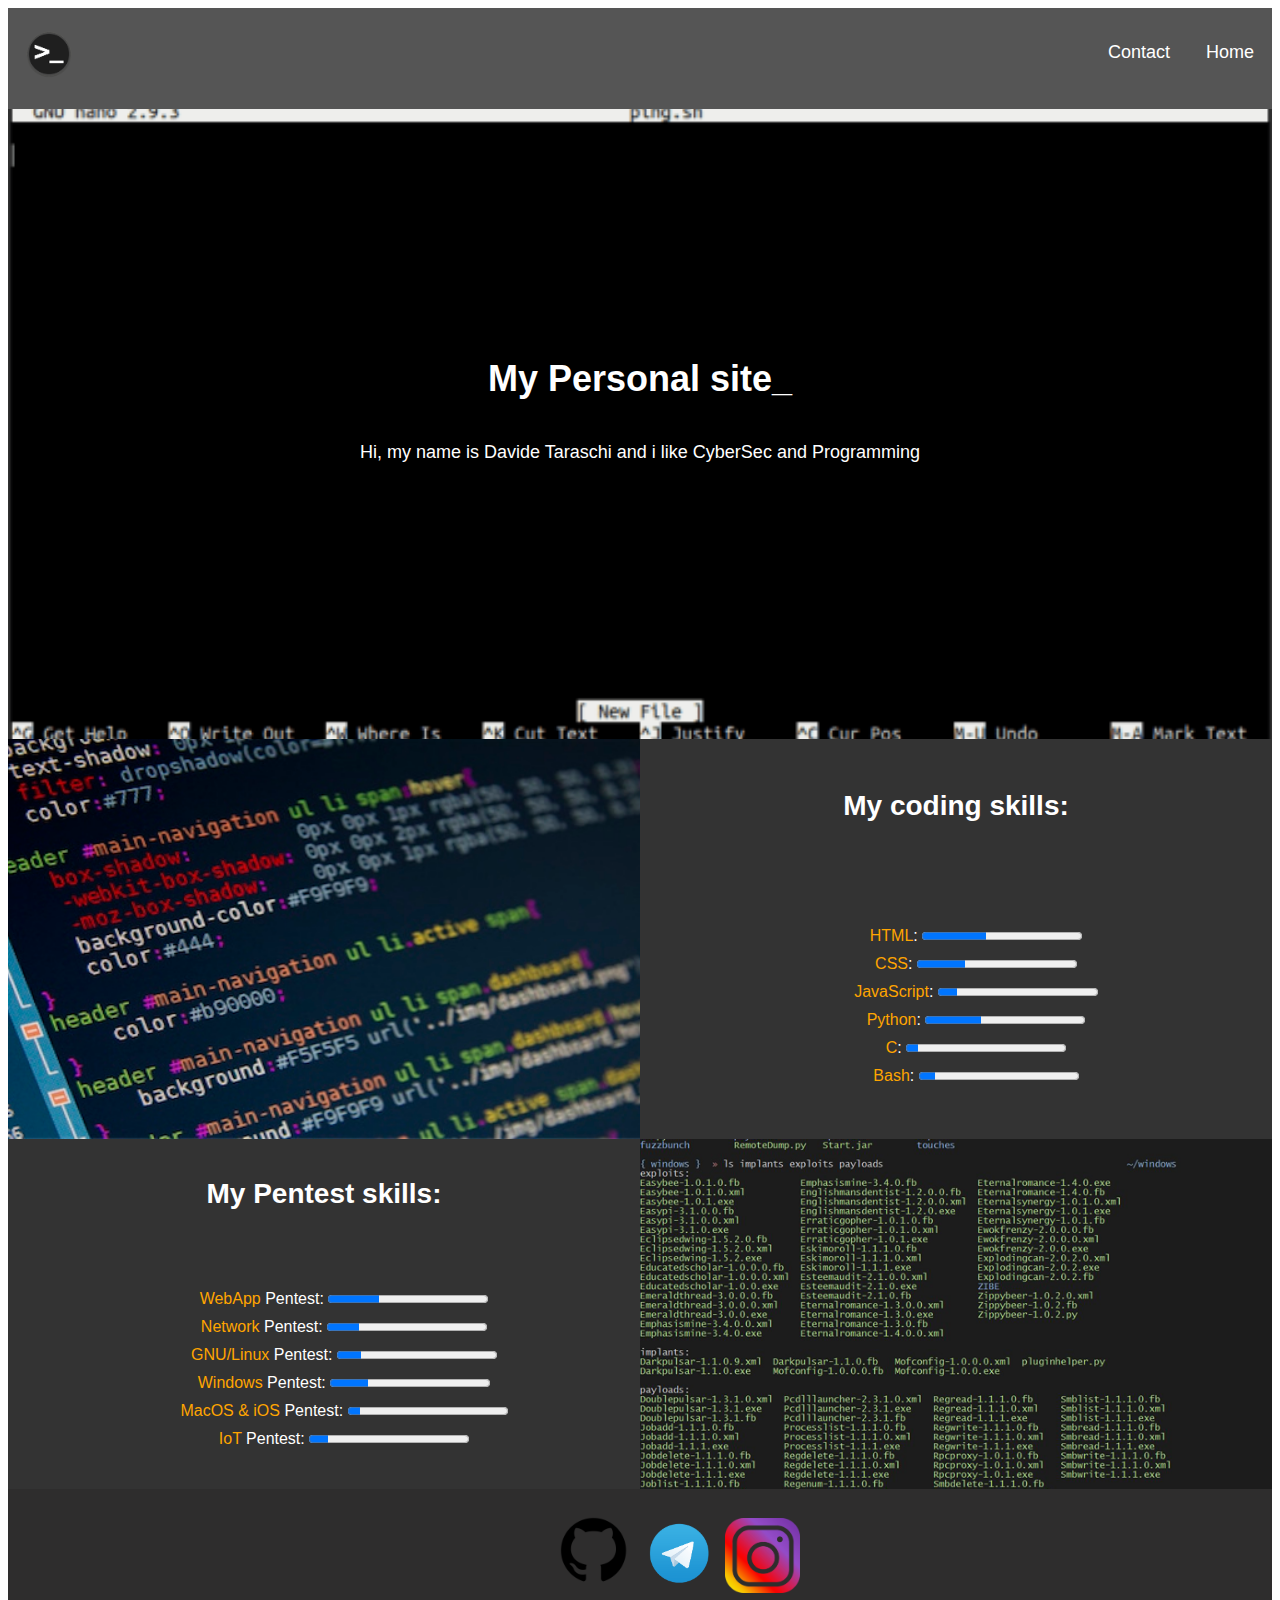
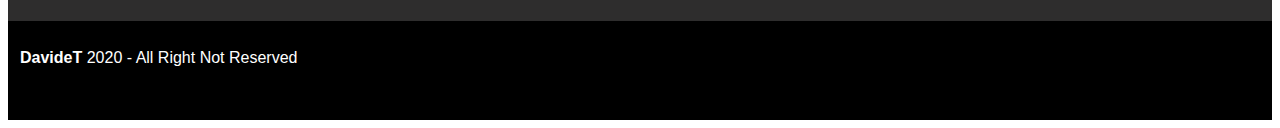
<file: index.html>
<!DOCTYPE html>
<html lang="en">
    <head>
        <link rel="stylesheet" href="style.css">
        <meta charset="UTF-8">
        <link rel="favicon" href="favicon.ico">
        <!--Le progress bar in firefox fanno pena, meglio google-->
        <title>DavideT - HomePage</title>
    </head>
    <body>
        <script>
            console.log("Benvenuto nella console ;) -DavideT")
        </script>
        <style>
            body {
                background-color: #fff;
            }
        </style>
                <!--NavBar1-->
                <header>
                    <nav id="navbar1">
                        <div class="container1">
                            <h1 class="logo1"><a href="index.html"><img src="bash.png" width="50px" height="50px"></a></h1>
                            <ul class="ul-center">
                                <li><a href="contact.html">Contact</a></li>
                                <li><a href="index.html">Home</a></li>
                            </ul>
                        </div>
                    </nav>
                </header>
            <!--/NavBar1-->
    <section id="showcase">
        <div class="container">
            <h1>My Personal site<span class="blink">_</span></h1>
            <p>Hi, my name is Davide Taraschi and i like CyberSec and Programming</p>
        </div>
    </section>
    <section id="showcase-2">
        <div class="container">
            <div class="image">

            </div>
            <div class="competenze">
                <h1>My <a href="https://en.wikipedia.org/wiki/Computer_programming" class="link-2">coding</a> skills:</h1>
                <ul>
                    <li><a href="https://en.wikipedia.org/wiki/HTML">HTML</a>: <progress value="40" max="100"> 40% </progress></li>
                    <li><a href="https://en.wikipedia.org/wiki/CSS">CSS</a>: <progress value="30" max="100"> 30% </progress></li>
                    <li><a href="https://en.wikipedia.org/wiki/JavaScript">JavaScript</a>: <progress value="12" max="100"> 12% </progress></li>
                    <li><a href="https://en.wikipedia.org/wiki/Python_(programming_language)">Python</a>: <progress value="35" max="100"> 35% </progress></li>
                    <li><a href="https://en.wikipedia.org/wiki/C_(programming_language)">C</a>: <progress value="8" max="100"> 8% </progress></li>
                    <li><a href="https://en.wikipedia.org/wiki/Bash_(Unix_shell)">Bash</a>: <progress value="10" max="100"> 10% </progress></li>                </ul>
                </ul>
            </div>
        </div>
    </section>
    <section id="showcase-3">
        <div class="container">
            <div class="pentest">
                <h1>My <a href="https://en.wikipedia.org/wiki/Penetration_test">Pentest</a> skills:</h1>
                    <ul>
                        <li><a href="https://en.wikipedia.org/wiki/Web_application">WebApp</a> Pentest: <progress value="32" max="100"> 32% </progress></li>
                        <li><a href="https://en.wikipedia.org/wiki/Business_networking">Network</a> Pentest: <progress value="20" max="100"> 20% </progress></li>
                        <li><a href="https://en.wikipedia.org/wiki/Linux">GNU/Linux</a> Pentest: <progress value="15" max="100"> 15% </progress></li>
                        <li><a href="https://en.wikipedia.org/wiki/Microsoft_Windows">Windows</a> Pentest: <progress value="24" max="100"> 24% </progress></li>
                        <li><a href="https://en.wikipedia.org/wiki/MacOS">MacOS & iOS</a> Pentest: <progress value="8" max="100"> 8% </progress></li>
                        <li><a href="https://en.wikipedia.org/wiki/Internet_of_things">IoT</a> Pentest: <progress value="12" max="100"> 12% </progress></li>
                    </ul>
            </div>
            <div class="image">

            </div>
        </div>
    </section>
    <div class="social">
        <p class="container">
            <a href="https://www.github.com/t0rt3ll1n0/">
            <img src="github.PNG" class="github" alt="github" width="80" height="80"></a>
                <a href="https://t.me/Davidet">
                <img src="telegram.png" class="telegram" alt="telegram" width="80" height="80"></a>
            <a href="https://www.instagram.com/invites/contact/?i=7dbk6h2dqwvs&utm_content=ec4hwzs">
            <img src="instagram.png" class="instagram" alt="instagram" width="75" height="75"></a>
        </p>
    </div>
    <footer class="footer">
        <p><a href="index.html"><b>DavideT</b></a> 2020 - All Right Not Reserved</p>
    </footer>
</body>
</html>
</file>
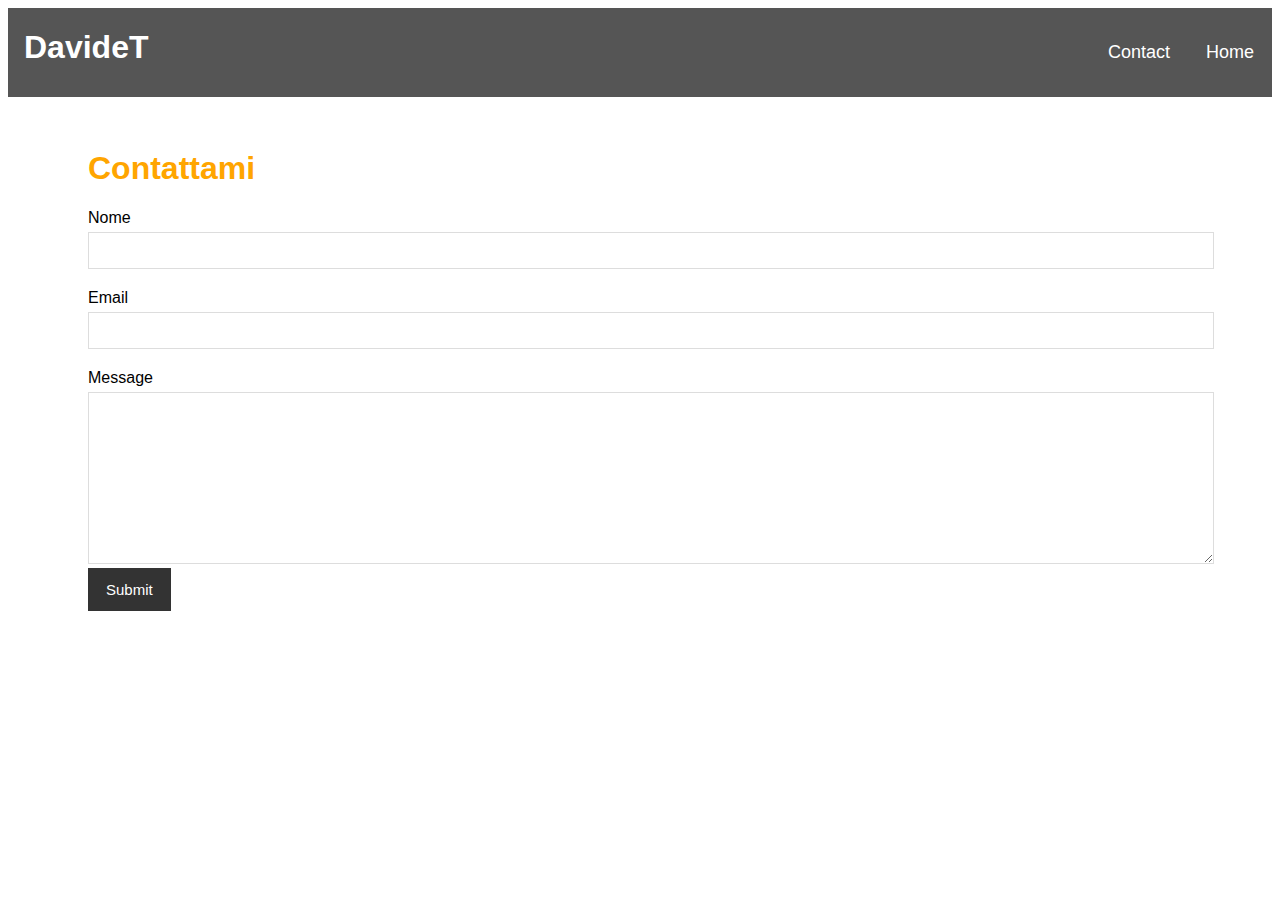
<file: contact.html>
<!DOCTYPE html>
<html lang="en">
    <head>
        <link rel="stylesheet" href="style.css">
        <meta charset="UTF-8">
        <link rel="favicon" href="favicon.ico">
        <title>DavideT - Contattami</title>
    </head>
    <body>
        <style>
            body {
                background-color: #fff;
            }
        </style>
                <!--NavBar1-->
                <header>
                    <nav id="navbar1">
                        <div class="container1">
                            <h1 class="logo1"><a href="index.html">DavideT</a></h1>
                            <ul>
                                <li><a href="contact.html">Contact</a></li>
                                <li><a href="index.html">Home</a></li>
                            </ul>
                        </div>
                    </nav>
                </header>
            <!--/NavBar1-->
        
            <!--Section1-->
            <section id="contact-form">
                <div class="container">
                    <h1>Contattami</h1>
                        <form action="">
                            <div class="form-group">
                                <label for="nome">Nome</label>
                                <input type="text" name="nome" id="nome">
                            </div>
                            <div class="form-group">
                                <label for="email">Email</label>
                                <input type="email" name="email" id="email">
                            </div>
                            <div class="form-group">
                                <label for="message">Message</label>
                                <textarea name="message" id="message"></textarea>
                                <button class="btn" type="submit">Submit</button>
                            </div>
                        </form>
                    </div>
                </div>
            </section>
    </body>
</html>
</file>
<file: style.css>
/*-font.sans*/
html, body{
    font-family: 'Segoe UI', Tahoma, Geneva, Verdana, sans-serif;
}
.center {
    text-align: center;
}
/*NavBar*/
#navbar .container{
    display: flex;
    justify-content: space-between;
    padding-left: 1rem;
}

#navbar .container ul{
    display: flex;
    padding-left: 1rem;
}

#navbar .container ul li{
    list-style: none;
}
#navbar .container ul li a{
    padding: 20px;
    display: block;
    background:black;
}
#navbar .container h1{
    padding: 0.5rem;
}
/*Fine della navbar di index.html*/

/* ShowCase */
#showcase .container {
    display: flex;
    flex-direction: column;
    height: 70vh;
    background: url('shell.png') no-repeat center center/cover;
    justify-content: center;
    align-items: center;
}
#showcase .container h1 {
    color: white;
    font-size: 36px;
    /*padding-bottom: 1rem;*/
}
#showcase .container p {
    color: white;
    font-size: 18px;
    padding-bottom: 2rem;
}
/*Fine ShowCase*/

/*Inizio ShowCase-2*/ 
#showcase-2 .container {
    display: flex;
    height: 400px;
}
#showcase-2 .container .image {
    background: url('programmazione.png') no-repeat center center/cover;
    flex: 1;
}
#showcase-2 .container .competenze {
    display: flex;
    flex: 1;
    background: #333;
    flex-direction: column;
    justify-content: space-around;
    align-items: justify;
    color:  #fff;
}
#showcase-2 .container .competenze h1 {
    font-size: 28px;
}
#showcase-2.container .competenze .link-2:hover {
    color: orange;
}
#showcase-2 .container .competenze ul li {
    list-style: none;
    padding: 5px;
    align-items: justify;
}
#showcase-2 .container .competenze ul li a {
    text-decoration: none;
    color: orange;
}
/* Fine ShowCase-2 */

/* Social */
.social {
    align-items: center;
    background: #333;
    padding: 8px;
}
.social .container {
    align-items: center;
}
.social .container .telegram {
    align-items: center;
}
.social .container .instagram {
    align-items: center;
}
.social .container .github {
    align-items: center;
    padding-left: 540px;
}
/* Fine Social */

/* Footer */
.footer {
    height: 75px;
    background-color: #000000;
    padding: 12px;
}
.footer p {
    color: white;
}
.footer p a:hover,
.footer p a:active {
    color: orange;
    text-decoration: none;
}
/* Fine Footer */

/* ShowCase-3 */
#showcase-3 .container {
    height: 350px;
    display: flex;
}
#showcase-3 .container .image {
    background: url('pentest1.png') no-repeat center center/cover;
    flex: 1;
}
#showcase-3 .container .pentest {
    display: flex;
    flex: 1;
    background: #333;
    flex-direction: column;
    justify-content: space-around;
    align-items: justify;
    color: #fff;
    text-align: center;
}
#showcase-3 .container .pentest h1 {
    font-size: 28px;
    color: #fff;
}
#showcase-3 .container .pentest h1 a {
    color: #fff;
}
#showcase-3 .container .pentest h1 a:hover {
    color: orange;
}
#showcase-3 .container .pentest ul li {
    list-style: none;
    padding: 5px;
    align-items: justify;
}
#showcase-3 .container .pentest ul li a {
    color: orange;
}
/*NavBar1*/
#navbar1 {
    background: #555;
}
#navbar1 .container1 {
    display: flex;
    padding-left: 1rem;
    justify-content: space-between;
}

#navbar1 .container1 ul{
    display: flex;
    list-style: none;
}

#navbar1 .container1 ul li{
    list-style: none;
}

#navbar1 .container1 ul li a{
    display: block;
    padding: 18px;
    font-size: 18px;
}
#navbar1 ul li a:hover,
#navbar ul li a.current {
    background: #333;
    color: orange;
    text-decoration: none;
}
/*Fine navbar1 contact.html*/
/*button*/
.btn {
    display: inline-block;
    font-size: 15px;
    color: #fff;
    background: #333;
    padding: 13px 18px;
    border: none;
}
.btn:hover {
    color: orange;
    background: #333;
}
/*fine-button/*

/*.home*/
.home {
    text-align: center;
    color: white;
}
/*.whoami*/
.whoami {
    color: lime;
    font-size: 30px;
}
/*.blink*/
.blink {
    animation:1s blinker linear infinite;
    -webkit-animation:1s blinker linear infinite;
    -moz-animation:1s blinker linear infinite;
    color: white;
    font-size: 36px;
  }
  @-moz-keyframes blinker {  
    0% { opacity: 1.0; }
    50% { opacity: 0.0; }
    100% { opacity: 1.0; }
  }
  
  @-webkit-keyframes blinker {  
    0% { opacity: 1.0; }
    50% { opacity: 0.0; }
    100% { opacity: 1.0; }
  }
  
  @keyframes blinker {  
    0% { opacity: 1.0; }
    50% { opacity: 0.0; }
    100% { opacity: 1.0; }
  }
/*.bio*/
.bio {
    text-align: center;
    font-size: 18px;
}
/*.social*/
.social {
    background: rgb(46, 45, 45);
    padding: 8px;
}
/*.skills*/
.skills {
    font-size: 22px;
}
/*.competenze*/
.competenze{
    text-align: center;
}
/*a href*/
a:link {
    color: white;
    background-color: transparent;
    text-decoration: none;
  }
  a:visited {
    color: white;
    background-color: transparent;
    text-decoration: none;
  }
  a:hover {
    color: orange;
    background-color: transparent;
    text-decoration: none;
  }
  a:active {
    color: white;
    background-color: transparent;
    text-decoration: underline;
  }

  /*Contact*/

#contact-form {
    padding: 2rem 5rem;
}

#contact-form h1 {
    color: orange;
    font-size: 2rem;
}

#contact-form .form-group {
    margin-bottom: 20px;
}

#contact-form input,
#contact-form textarea {
    width: 100%;
    padding: 10px;
    border: 1px solid #ddd;
}
#contact-form label {
    margin-bottom: 5px;
    display: block;
}
#contact-form textarea {
    height: 150px;
}
#contact-form input:focus,
#contact-form textarea:focus {
    outline: none;
    border-color: orange;
}
</file>
